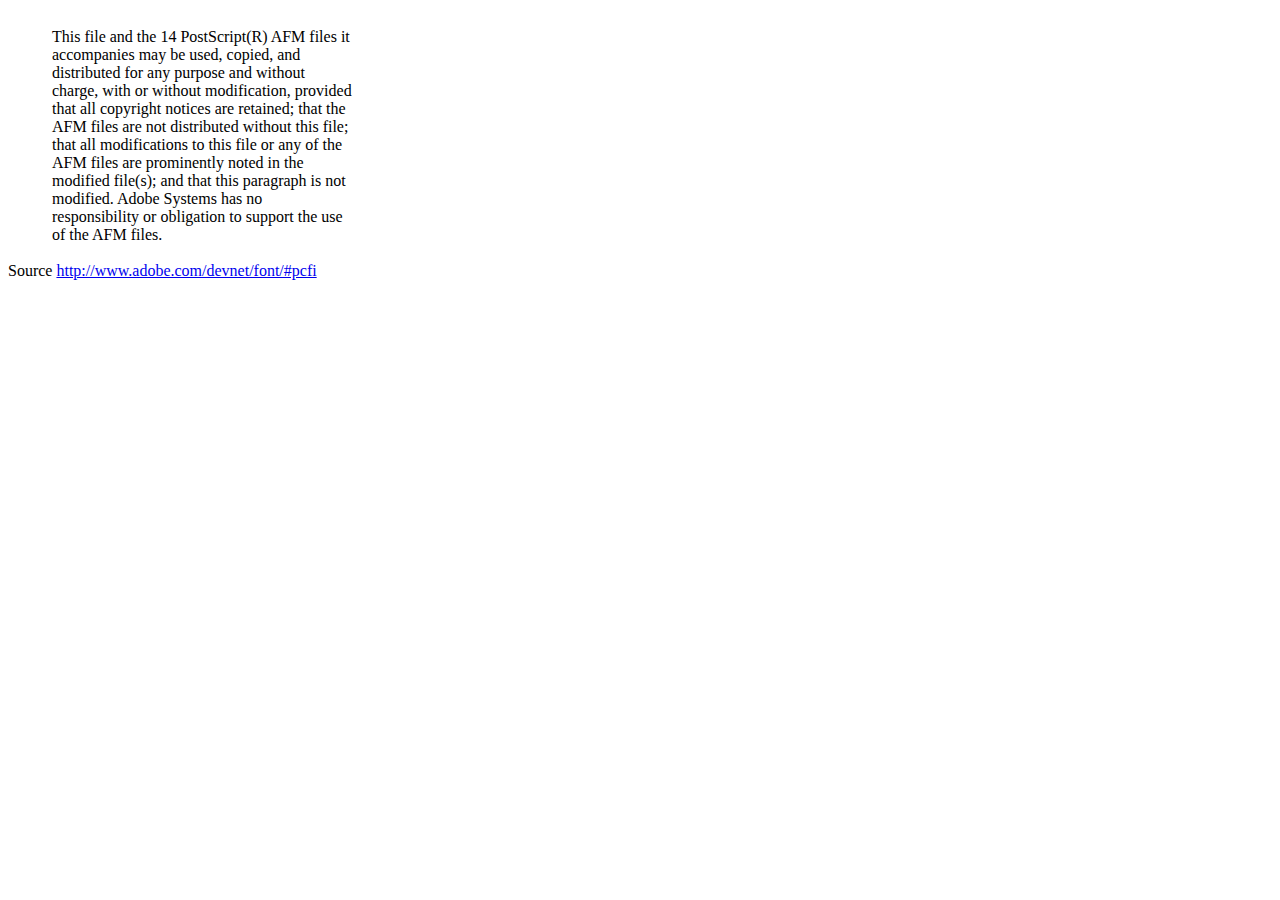
<file: library/dompdf/lib/fonts/mustRead.html>
<html>
	<head>
		<meta http-equiv="content-type" content="text/html;charset=iso-8859-1">
		<meta name="generator" content="Adobe GoLive 4">
		<title>Core 14 AFM Files - ReadMe</title>
	</head>
	<body bgcolor="white">
		<font color="white">or</font>
		<table border="0" cellpadding="0" cellspacing="2">
			<tr>
				<td width="40"></td>
				<td width="300">This file and the 14 PostScript(R) AFM files it accompanies may be used, copied, and distributed for any purpose and without charge, with or without modification, provided that all copyright notices are retained; that the AFM files are not distributed without this file; that all modifications to this file or any of the AFM files are prominently noted in the modified file(s); and that this paragraph is not modified. Adobe Systems has no responsibility or obligation to support the use of the AFM files. <font color="white">Col</font></td>
			</tr>
		</table>
		<p>Source <a href="http://www.adobe.com/devnet/font/#pcfi">http://www.adobe.com/devnet/font/#pcfi</a></p>
</body>
</html>
</file>
